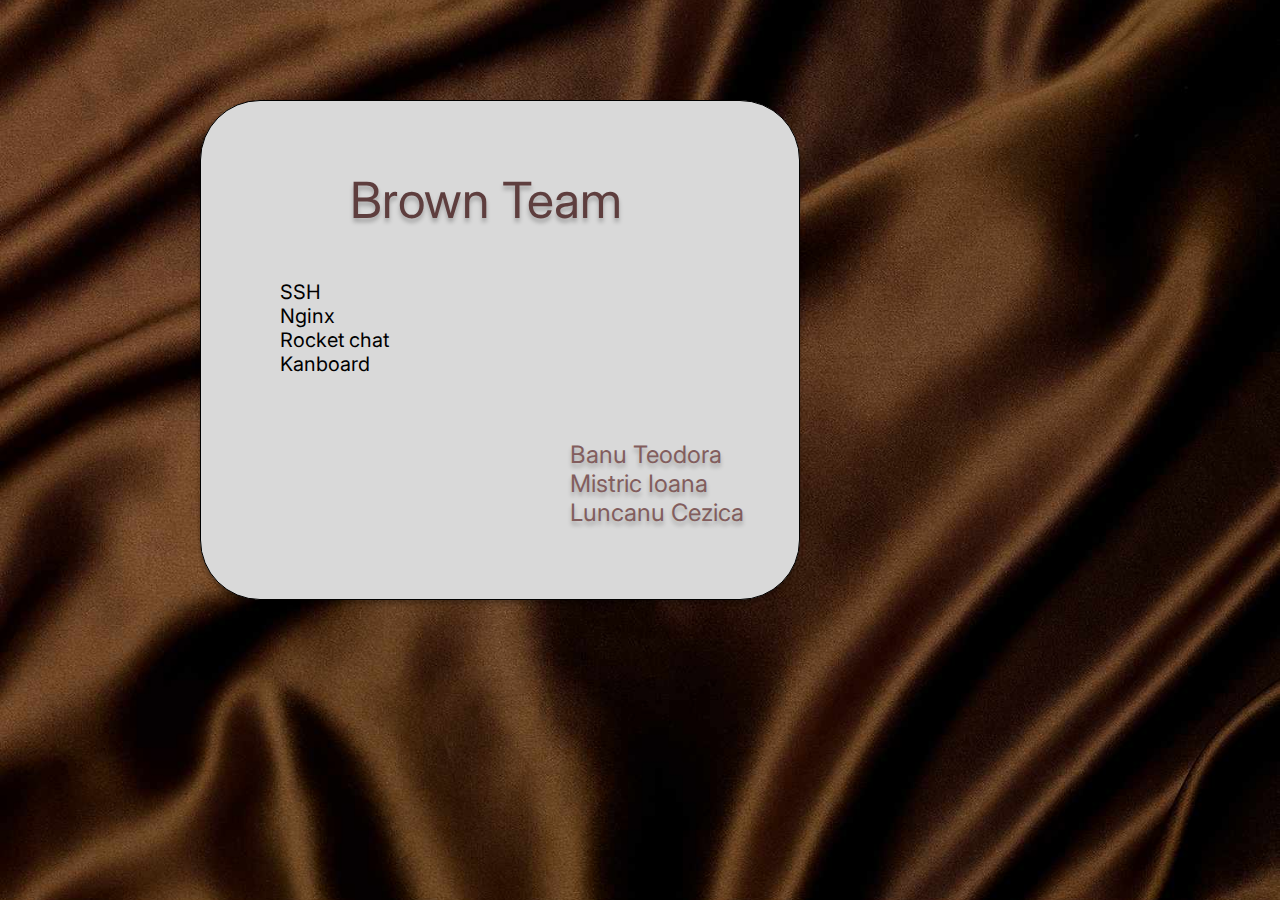
<file: index.html>
<!DOCTYPE html><html><head><link href="https://fonts.googleapis.com/css?family=Inter&display=swap" rel="stylesheet" /><link href="./css/main.css" rel="stylesheet" /><title>Document</title></head><body><div class="v51_2"><div class="v51_3"></div><div class="v51_4"></div><span class="v52_3">Brown Team</span><span class="v52_4">
SSH
</br>
Nginx
</br>
Rocket chat
</br>
Kanboard</span><span class="v52_5">Banu Teodora
Mistric Ioana
Luncanu Cezica</span></div></body></html>
</file>
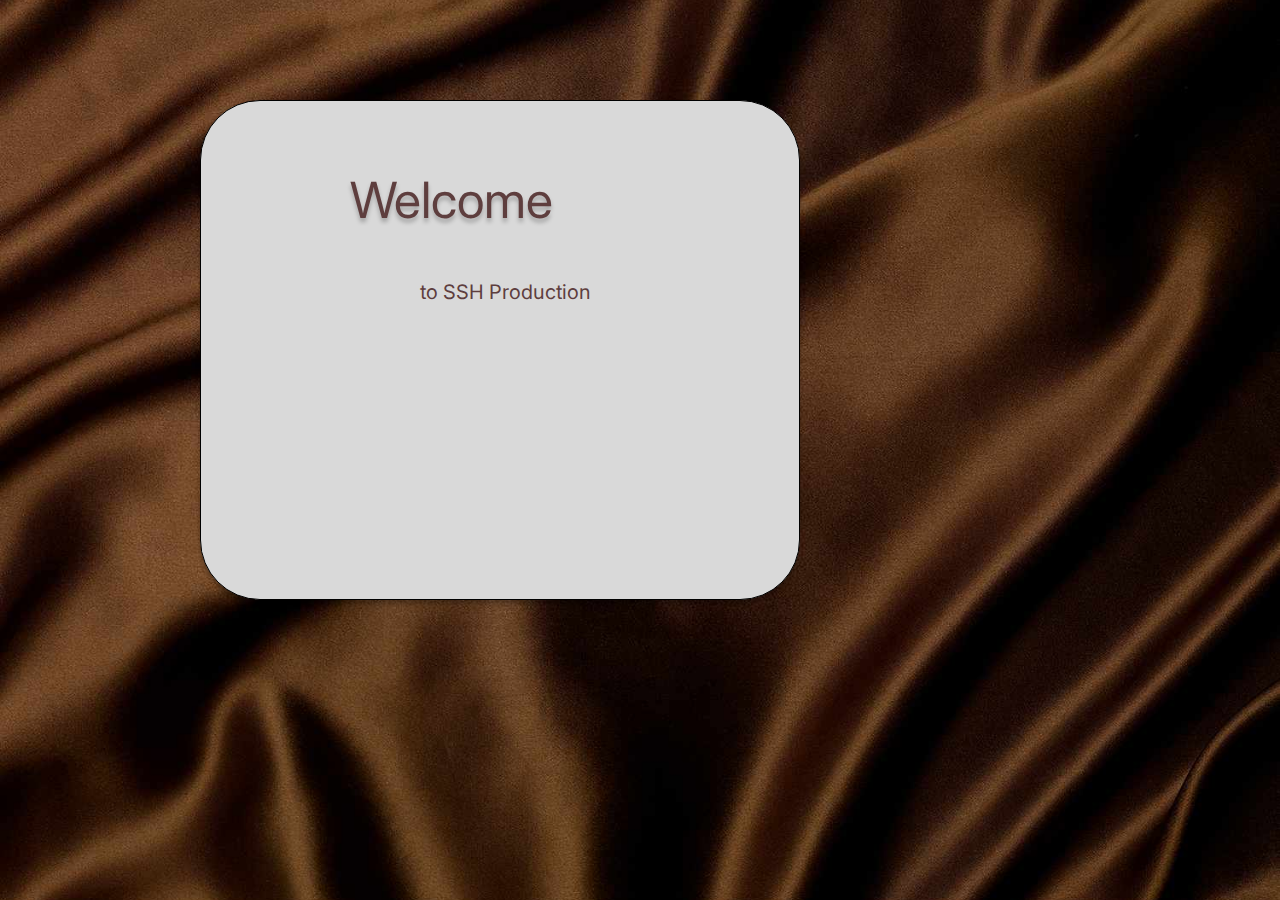
<file: welcome.html>
<!DOCTYPE html>
<html>
    <head>
        <link href="https://fonts.googleapis.com/css?family=Inter&display=swap" rel="stylesheet" />
        <link href="./css/main.css" rel="stylesheet" />
        
        <title>Document</title>
    </head>
    
    <body> 
        <div class="v51_2">    
        <div class="v51_3">
        </div>
        
        <div class="v51_4"></div><span class="v52_3">Welcome
        </span>
            <span class="v52_42">
        to SSH Production
        
        <!-- <span class="v52_5">Banu Teodora
        Luncanu Cezica
        Mistric Ioana
        </span> -->
        </div>
    </body>
</html>
</file>
<file: css/main.css>
* {
  box-sizing: border-box;
}
body {
  font-size: 14px;
}
.v51_2 {
  width: 100%;
  height: 100%;
  background: rgba(255,255,255,1);
  opacity: 1;
  position: absolute;
  top: 0px;
  left: 0px;
  overflow: hidden;
}
.v51_3 {
  width: 100%;
  height: 100%;
  background: url("../images/v51_3.png");
  background-repeat: no-repeat;
  background-position: center center;
  background-size: cover;
  opacity: 1;
  position: absolute;
  top: 0px;
  left: 0px;
  overflow: hidden;
}
.v51_4 {
  width: 600px;
  height: 500px;
  background: rgba(217,217,217,1);
  opacity: 1;
  position: absolute;
  top: 100px;
  left: 200px;
  border: 1px solid rgba(0,0,0,1);
  border-top-left-radius: 60px;
  border-top-right-radius: 60px;
  border-bottom-left-radius: 60px;
  border-bottom-right-radius: 60px;
  box-shadow: 0px 4px 4px rgba(0, 0, 0, 0.25);
  overflow: hidden;
}
.v52_3 {
  width: 380px;
  color: rgba(94,62,62,1);
  position: absolute;
  top: 170px;
  left: 350px;
  text-shadow: 0px 4px 4px rgba(0, 0, 0, 0.25);
  font-family: Inter;
  font-weight: Medium Italic;
  font-size: 50px;
  opacity: 1;
  text-align: left;
}
.v52_4 {
  color: rgba(0,0,0,1);
  position: absolute;
  top: 280px;
  left: 280px;
  font-family: Inter;
  font-weight: Light Italic;
  font-size: 20px;
  opacity: 1;
  text-align: left;
}
.v52_42 {
  color: rgba(94,62,62,1);
  position: absolute;
  top: 280px;
  left: 420px;
  font-family: Inter;
  font-weight: Light Italic;
  font-size: 20px;
  opacity: 1;
  text-align: left;
}
.v52_5 {
  width: 218px;
  color: rgba(130,93,93,1);
  position: absolute;
  top: 440px;
  left: 570px;
  text-shadow: 0px 4px 4px rgba(0, 0, 0, 0.25);
  font-family: Inter;
  font-weight: Semi Bold Italic;
  font-size: 24px;
  opacity: 1;
  text-align: left;
}
</file>
